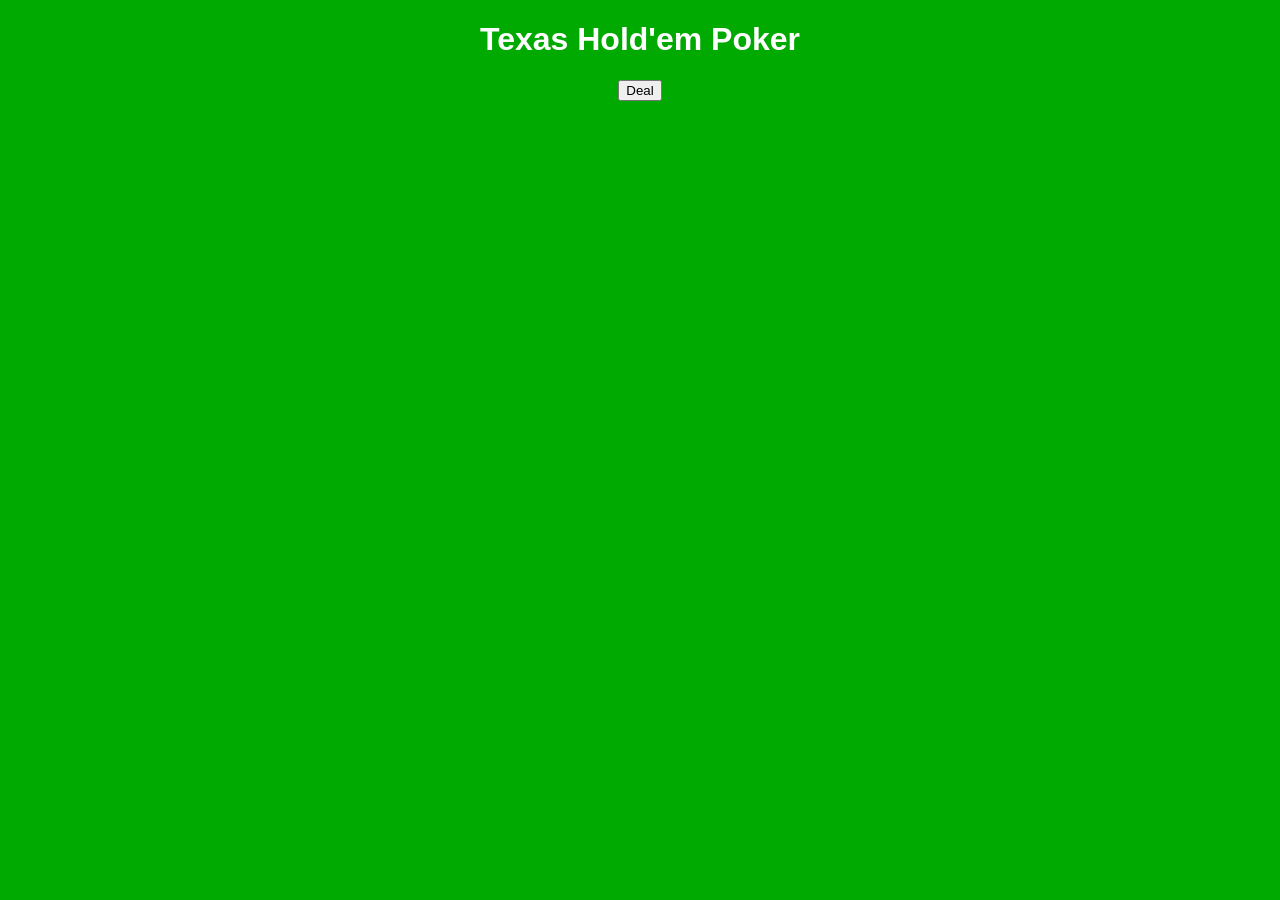
<file: public/poker.html>
<!-- texas-holdem.html (placeholder with deck + logic setup) -->
<!DOCTYPE html>
<html lang="en">
<head>
  <meta charset="UTF-8">
  <meta name="viewport" content="width=device-width, initial-scale=1.0">
  <title>Texas Hold'em | Velvet Jack</title>
  <style>
    body { background: #0a0; color: #fff; font-family: sans-serif; text-align: center; }
    .cards { display: flex; justify-content: center; margin-top: 20px; gap: 10px; }
    .card { width: 60px; height: 90px; background: white; color: black; border-radius: 5px; display: flex; justify-content: center; align-items: center; font-size: 20px; }
  </style>
</head>
<body>
  <h1>Texas Hold'em Poker</h1>
  <div>
    <button onclick="deal()">Deal</button>
  </div>
  <div class="cards" id="player"></div>
  <div class="cards" id="community"></div>

  <script>
    const suits = ['♠', '♥', '♦', '♣'];
    const ranks = ['2', '3', '4', '5', '6', '7', '8', '9', '10', 'J', 'Q', 'K', 'A'];

    function getDeck() {
      return suits.flatMap(s => ranks.map(r => `${r}${s}`));
    }

    function shuffle(deck) {
      for (let i = deck.length - 1; i > 0; i--) {
        const j = Math.floor(Math.random() * (i + 1));
        [deck[i], deck[j]] = [deck[j], deck[i]];
      }
    }

    function deal() {
      const deck = getDeck();
      shuffle(deck);
      const player = deck.splice(0, 2);
      const community = deck.splice(0, 5);

      document.getElementById("player").innerHTML = player.map(c => `<div class='card'>${c}</div>`).join('');
      document.getElementById("community").innerHTML = community.map(c => `<div class='card'>${c}</div>`).join('');
    }
  </script>
</body>
</html>
</file>
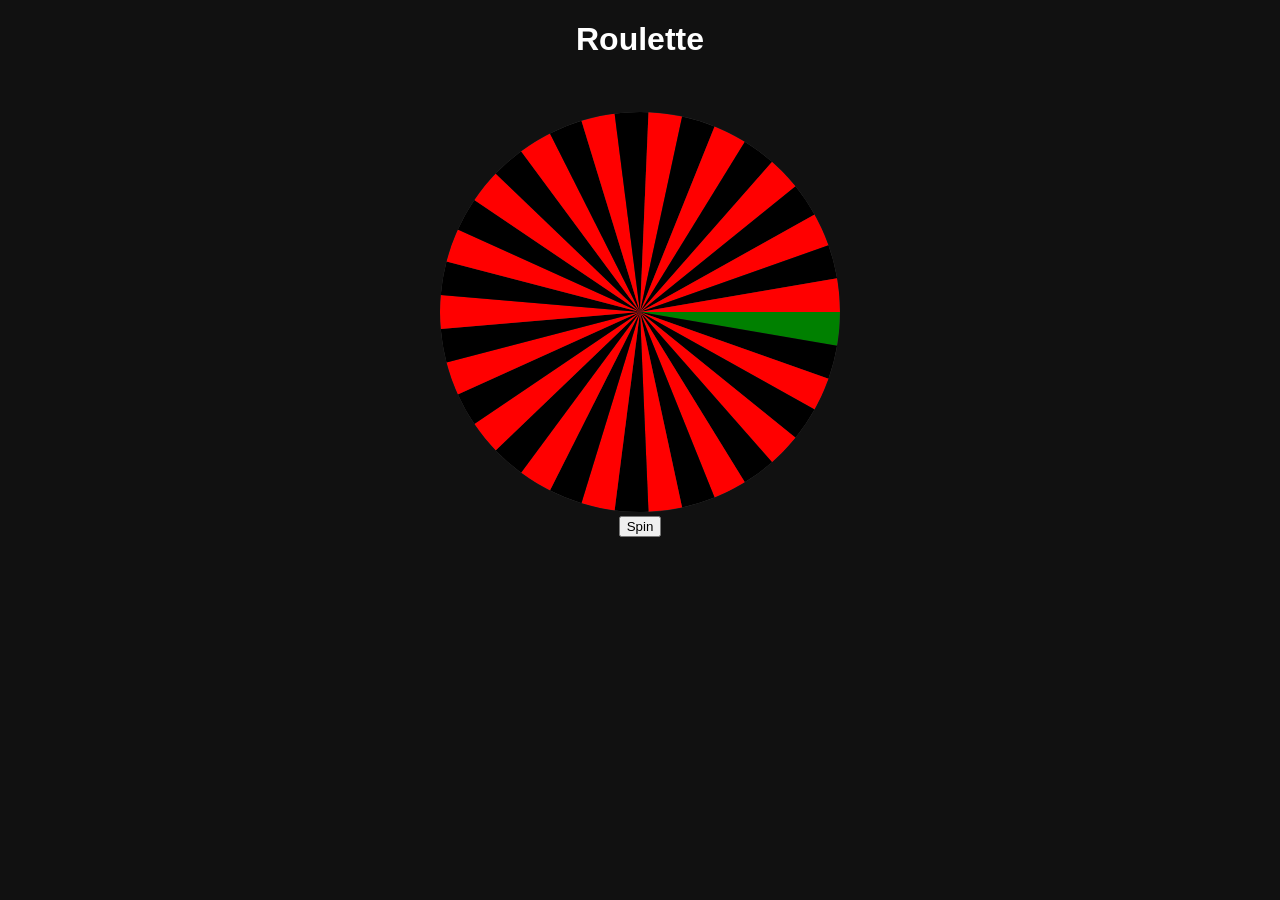
<file: public/roulette.html>
<!-- roulette.html -->
<!DOCTYPE html>
<html lang="en">
<head>
  <meta charset="UTF-8" />
  <meta name="viewport" content="width=device-width, initial-scale=1.0" />
  <title>Roulette | Velvet Jack</title>
  <style>
    body { background: #111; color: #fff; text-align: center; font-family: sans-serif; }
    canvas { margin-top: 2rem; background: #333; border-radius: 50%; }
  </style>
</head>
<body>
  <h1>Roulette</h1>
  <canvas id="roulette" width="400" height="400"></canvas>
  <br/>
  <button onclick="spinWheel()">Spin</button>

  <script>
    const canvas = document.getElementById("roulette");
    const ctx = canvas.getContext("2d");
    const segments = 37;
    const degPerSegment = 360 / segments;
    let angle = 0;

    function drawWheel() {
      for (let i = 0; i < segments; i++) {
        ctx.beginPath();
        ctx.moveTo(200, 200);
        ctx.arc(200, 200, 200, i * degPerSegment * Math.PI / 180, (i + 1) * degPerSegment * Math.PI / 180);
        ctx.fillStyle = i % 2 === 0 ? "red" : "black";
        if (i === 0) ctx.fillStyle = "green";
        ctx.fill();
      }
    }

    function spinWheel() {
      const spinAngle = Math.random() * 360 + 720;
      angle = (angle + spinAngle) % 360;
      ctx.clearRect(0, 0, 400, 400);
      ctx.save();
      ctx.translate(200, 200);
      ctx.rotate(angle * Math.PI / 180);
      ctx.translate(-200, -200);
      drawWheel();
      ctx.restore();
    }

    drawWheel();
  </script>
</body>
</html>
</file>
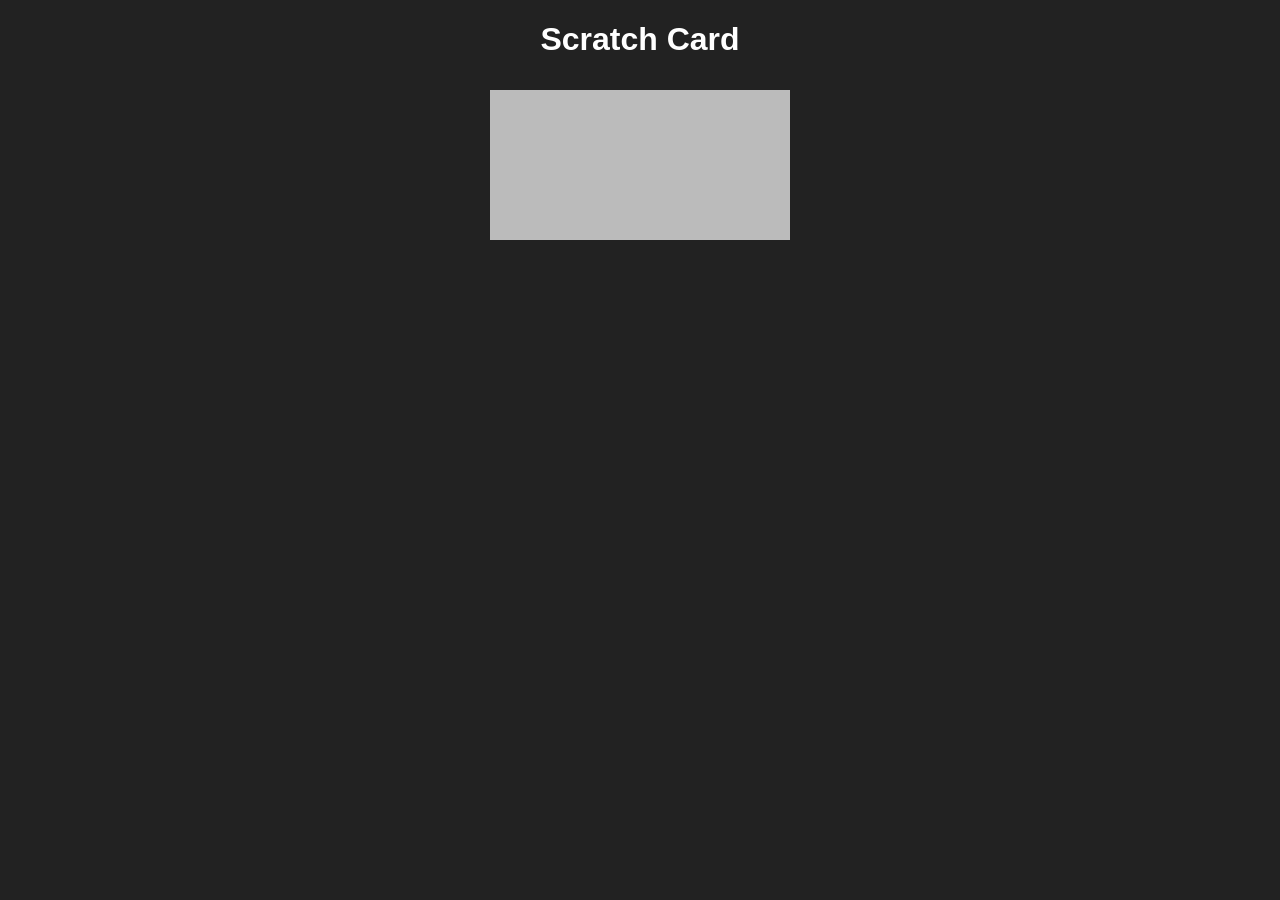
<file: public/scratch-cards.html>
<!DOCTYPE html>
<html lang="en">
<head>
  <meta charset="UTF-8">
  <meta name="viewport" content="width=device-width, initial-scale=1.0">
  <title>Scratch Cards | Velvet Jack</title>
  <style>
    body { background: #222; color: #fff; font-family: sans-serif; text-align: center; }
    #scratchArea {
      margin: 2rem auto;
      background: #999;
      width: 300px;
      height: 150px;
      position: relative;
    }
    #prizeText {
      position: absolute;
      top: 50%;
      left: 50%;
      transform: translate(-50%, -50%);
      font-size: 24px;
      z-index: 1;
    }
    canvas {
      position: absolute;
      top: 0;
      left: 0;
      z-index: 2;
    }
  </style>
</head>
<body>
  <h1>Scratch Card</h1>
  <div id="scratchArea">
    <div id="prizeText"></div>
    <canvas width="300" height="150"></canvas>
  </div>
  <script>
    const canvas = document.querySelector("canvas");
    const ctx = canvas.getContext("2d");
    const prizeText = document.getElementById("prizeText");
    const prizes = ["$100", "$10", "$0", "$5", "$50"];
    const prize = prizes[Math.floor(Math.random() * prizes.length)];
    prizeText.innerText = prize;

    ctx.fillStyle = "#bbb";
    ctx.fillRect(0, 0, canvas.width, canvas.height);

    canvas.addEventListener("mousemove", e => {
      if (e.buttons !== 1) return;
      const rect = canvas.getBoundingClientRect();
      const x = e.clientX - rect.left;
      const y = e.clientY - rect.top;
      ctx.globalCompositeOperation = "destination-out";
      ctx.beginPath();
      ctx.arc(x, y, 15, 0, 2 * Math.PI);
      ctx.fill();
    });
  </script>
</body>
</html>
</file>
